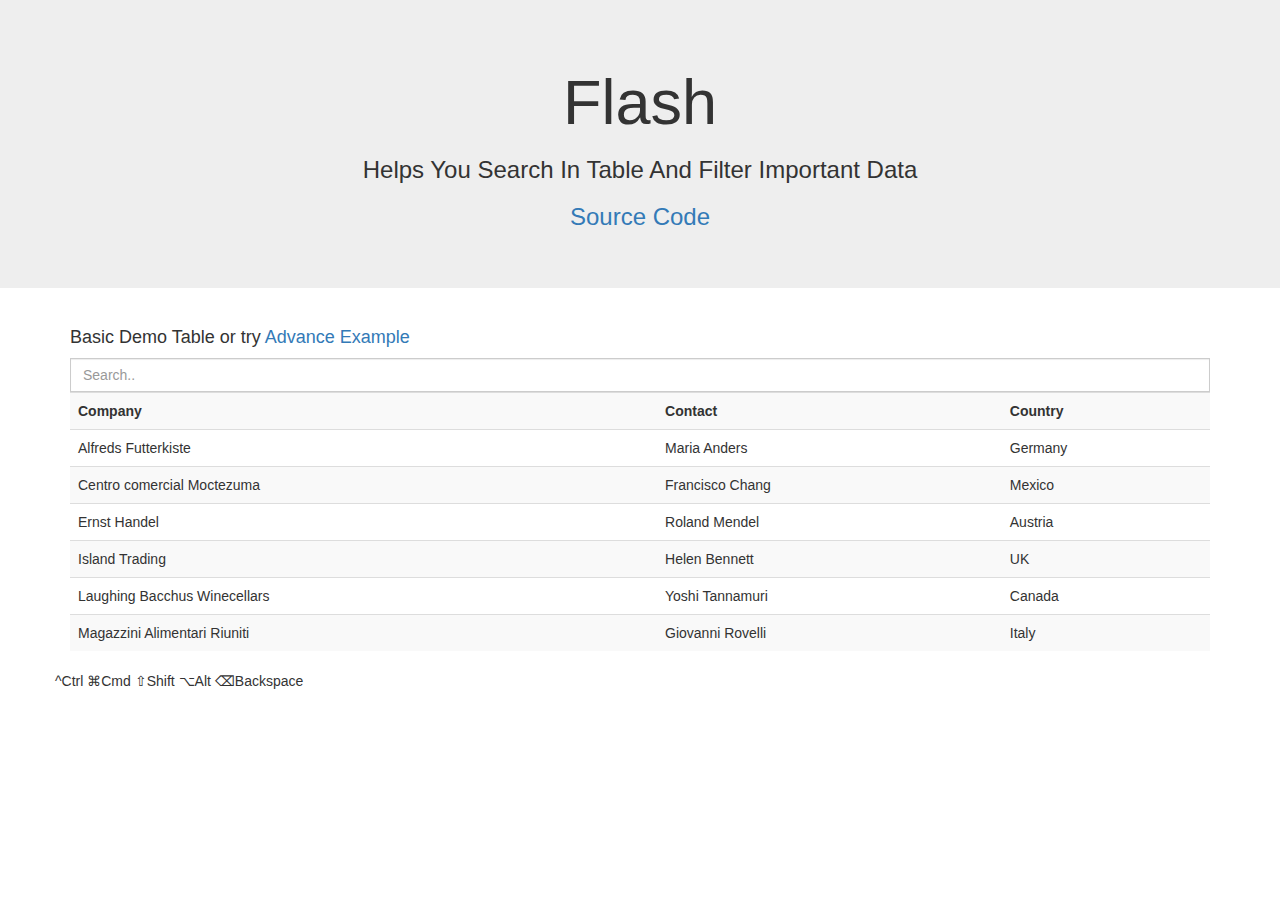
<file: index.html>
<!doctype html>
<html lang="en">
  <head>
    <meta charset="utf-8"/>
    <link rel="stylesheet" href="https://maxcdn.bootstrapcdn.com/bootstrap/3.3.7/css/bootstrap.min.css">
    <link rel="stylesheet" href="https://cdnjs.cloudflare.com/ajax/libs/font-awesome/4.7.0/css/font-awesome.min.css">
    <script src="https://ajax.googleapis.com/ajax/libs/jquery/3.3.1/jquery.min.js"></script>
    <script src="https://maxcdn.bootstrapcdn.com/bootstrap/4.0.0/js/bootstrap.min.js"></script>

    <script type="text/javascript" src="index.js"></script>
    <link rel="stylesheet" href="flash.css"/>
    <script type="text/javascript" src="flash.js"></script>

    <title>Flash</title>

  </head>

  <body>
      <div class="jumbotron text-center">
        <h1>Flash</h1>
        <h3>Helps You Search In Table And Filter Important Data</h3>
        <h3><a href="https://github.com/mukarramali/flash">Source Code</a></h3>
      </div>

      <div class="container">

        <h4>Basic Demo Table or try <a href="advance.html">Advance Example</a></h4>

        <div class="input-group" style="width: 100%;">
          <input type="text" id="demoInput" class="form-control" placeholder="Search..">
        </div>
        <table id="demoTable" class="table dialog-table table-striped">
          <tr>
            <th>Company</th>
            <th>Contact</th>
            <th>Country</th>
          </tr>
          <tr>
            <td>Alfreds Futterkiste</td>
            <td>Maria Anders</td>
            <td>Germany</td>
          </tr>
          <tr>
            <td>Centro comercial Moctezuma</td>
            <td>Francisco Chang</td>
            <td>Mexico</td>
          </tr>
          <tr>
            <td>Ernst Handel</td>
            <td>Roland Mendel</td>
            <td>Austria</td>
          </tr>
          <tr>
            <td>Island Trading</td>
            <td>Helen Bennett</td>
            <td>UK</td>
          </tr>
          <tr>
            <td>Laughing Bacchus Winecellars</td>
            <td>Yoshi Tannamuri</td>
            <td>Canada</td>
          </tr>
          <tr>
            <td>Magazzini Alimentari Riuniti</td>
            <td>Giovanni Rovelli</td>
            <td>Italy</td>
          </tr>
        </table>
        <script type="text/javascript">
          init_flash('demoInput', 'demoTable');
        </script>

        <div class="row container-footer">
          <h9>^Ctrl  ⌘Cmd  ⇧Shift  ⌥Alt  ⌫Backspace</h9>
        </div>
      </div>
  </body>
</html>
</file>
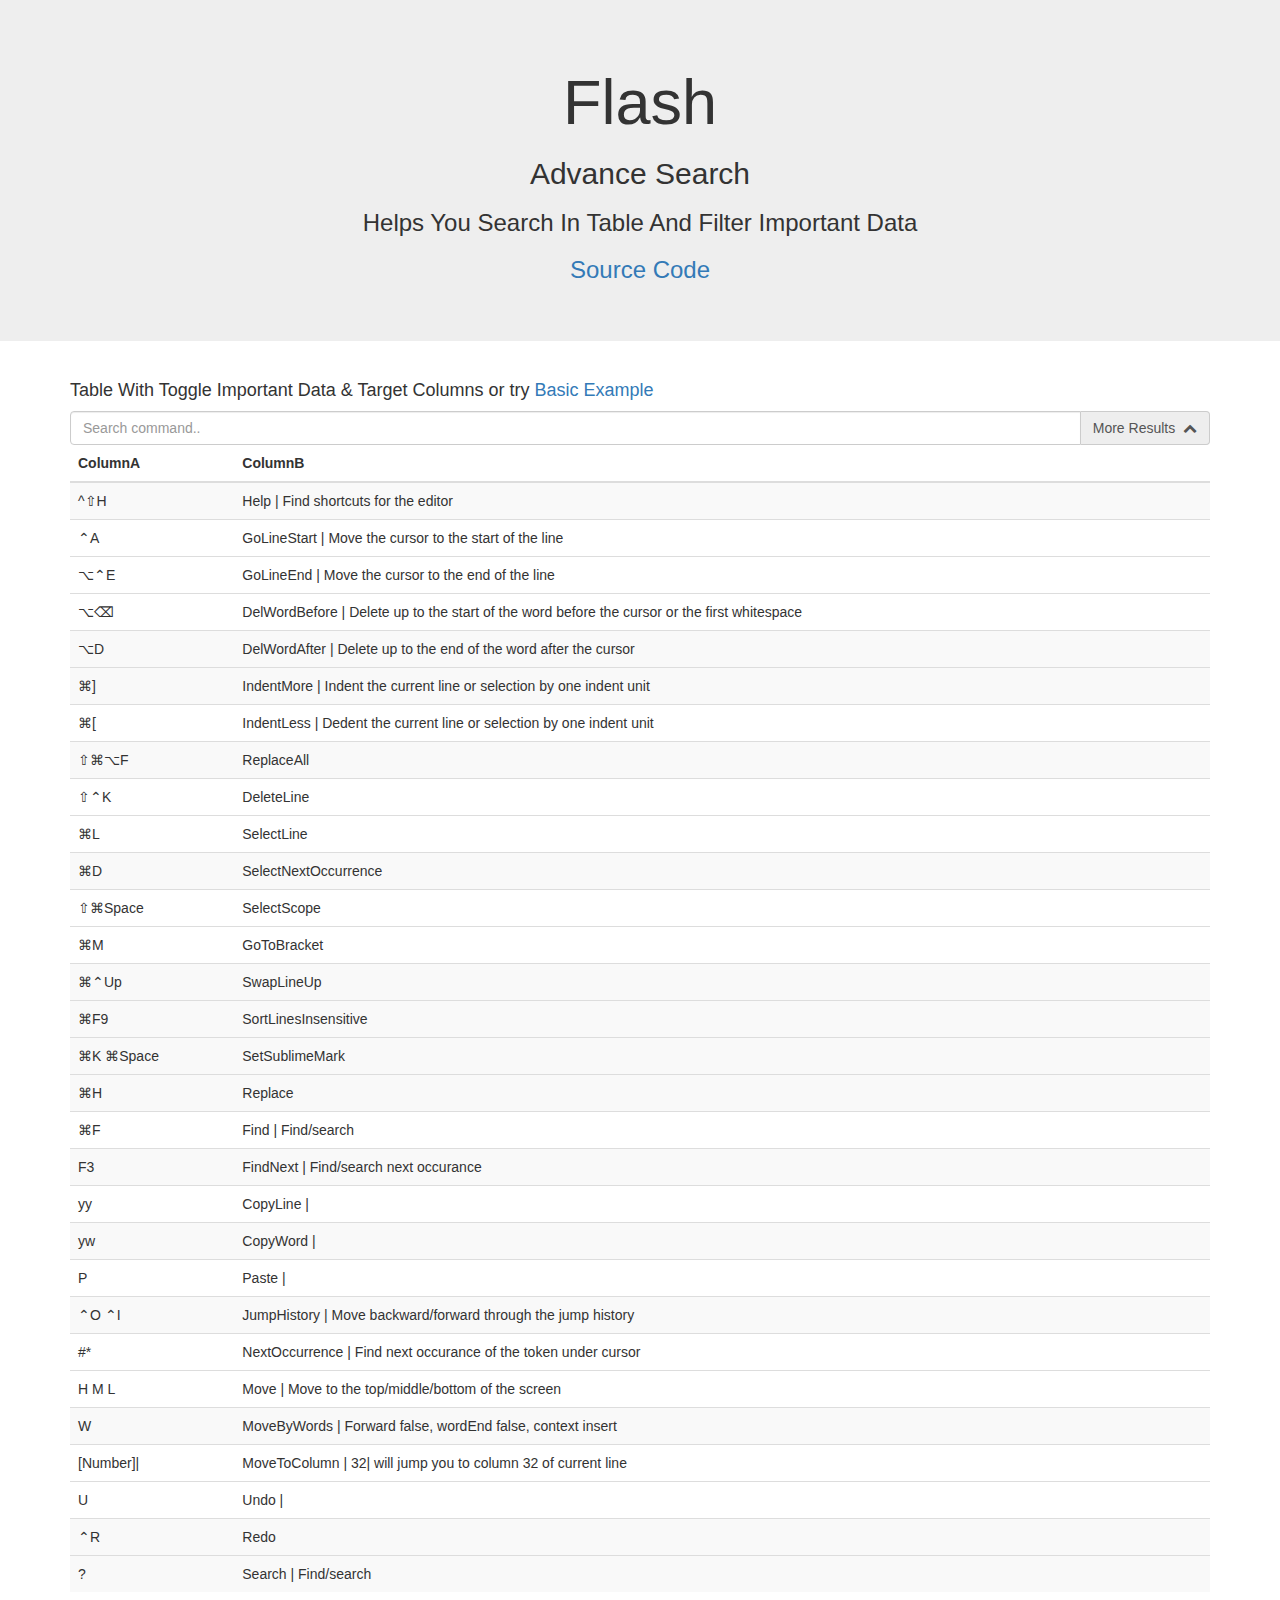
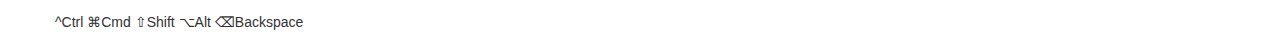
<file: advance.html>
<!doctype html>
<html lang="en">
  <head>
    <meta charset="utf-8"/>
    <link rel="stylesheet" href="https://maxcdn.bootstrapcdn.com/bootstrap/3.3.7/css/bootstrap.min.css">
    <link rel="stylesheet" href="https://cdnjs.cloudflare.com/ajax/libs/font-awesome/4.7.0/css/font-awesome.min.css">
    <script src="https://ajax.googleapis.com/ajax/libs/jquery/3.3.1/jquery.min.js"></script>
    <script src="https://maxcdn.bootstrapcdn.com/bootstrap/4.0.0/js/bootstrap.min.js"></script>

    <script type="text/javascript" src="index.js"></script>
    <link rel="stylesheet" href="flash.css"/>
    <script type="text/javascript" src="flash.js"></script>

    <title>Flash</title>

  </head>

  <body>
      <div class="jumbotron text-center">
        <h1>Flash</h1>
        <h2>Advance Search</h2>
        <h3>Helps You Search In Table And Filter Important Data</h3>
        <h3><a href="https://github.com/mukarramali/talash">Source Code</a></h3>
      </div>

      <div class="container">

        <h4>Table With Toggle Important Data & Target Columns or try <a href="index.html">Basic Example</a></h4>

        <div class="input-group">
          <input type="text" id="search_input" class="form-control" placeholder="Search command..">
          <span id="extend_search_toggle" class="input-group-addon" style="cursor: pointer;">
            <span id="extend_search_text">More Results&nbsp;&nbsp;</span><span id="extend_search_icon" class="fa fa-chevron-up icon"></span>
          </span>
        </div>

        <table id="myTable" class="table dialog-table myTable table-striped" cols="5" border="0">

          <thead>
            <tr>
              <th colspan="2">ColumnA</th>
              <th colspan="3">ColumnB</th>
            </tr>
          </thead>

          <tbody id="table_body">
            <script type="text/javascript">
              printTable('table_body');

              // For msg print, pass the div id
              init_flash('search_input', 'myTable', 'target_cell');
            </script>
          </tbody>
        </table>



        <div class="row container-footer">
          <h9>^Ctrl  ⌘Cmd  ⇧Shift  ⌥Alt  ⌫Backspace</h9>
        </div>
      </div>
  </body>
</html>
</file>
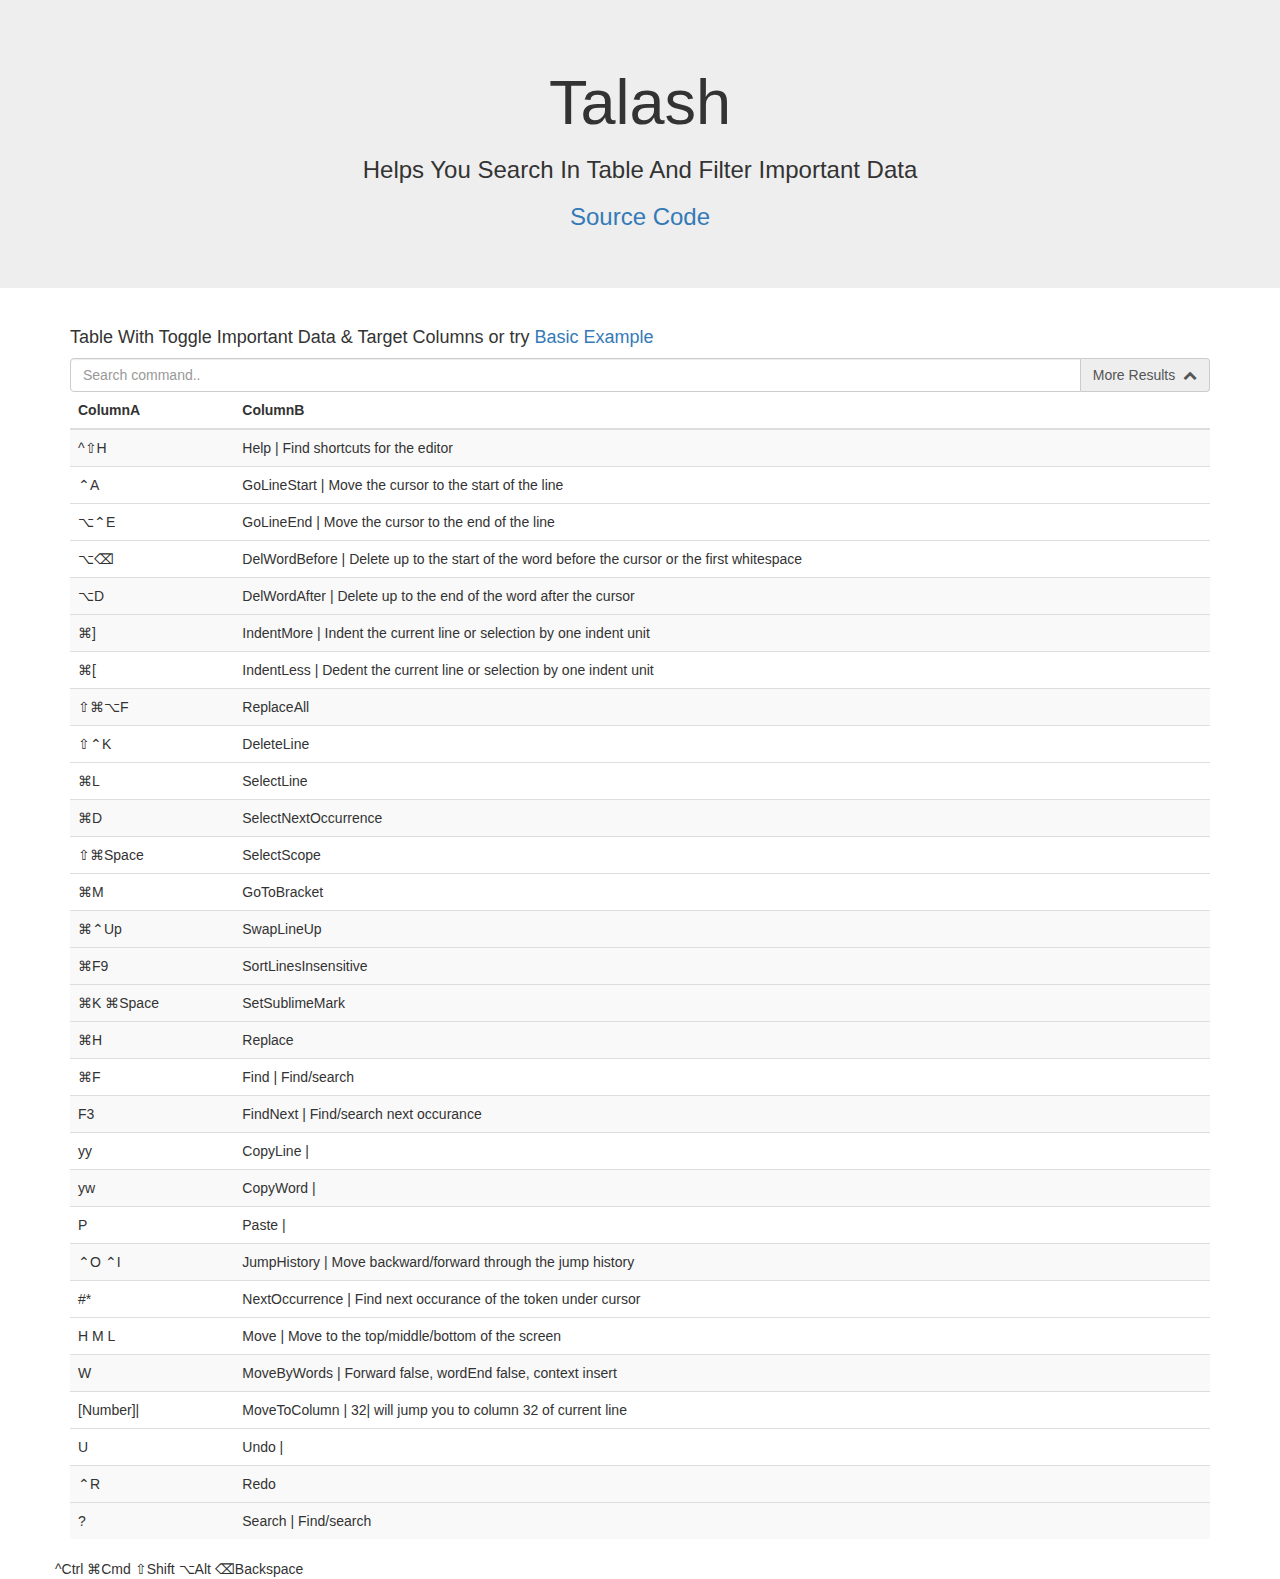
<file: teetar.html>
<!doctype html>
<html lang="en">
  <head>
    <meta charset="utf-8"/>
    <link rel="stylesheet" href="https://maxcdn.bootstrapcdn.com/bootstrap/3.3.7/css/bootstrap.min.css">
    <link rel="stylesheet" href="https://cdnjs.cloudflare.com/ajax/libs/font-awesome/4.7.0/css/font-awesome.min.css">
    <script src="https://ajax.googleapis.com/ajax/libs/jquery/3.3.1/jquery.min.js"></script>
    <script src="https://maxcdn.bootstrapcdn.com/bootstrap/4.0.0/js/bootstrap.min.js"></script>

    <script type="text/javascript" src="index.js"></script>
    <link rel="stylesheet" href="flash.css"/>
    <script type="text/javascript" src="flash.js"></script>

    <title>Talash</title>

  </head>

  <body>
      <div class="jumbotron text-center">
        <h1>Talash</h1>
        <h3>Helps You Search In Table And Filter Important Data</h3>
        <h3><a href="https://github.com/mukarramali/talash">Source Code</a></h3>
      </div>

      <div class="container">

        <h4>Table With Toggle Important Data & Target Columns or try <a href="index.html">Basic Example</a></h4>

        <div class="input-group">
          <input type="text" id="search_input" class="form-control" placeholder="Search command..">
          <span id="extend_search_toggle" class="input-group-addon" style="cursor: pointer;">
            <span id="extend_search_text">More Results&nbsp;&nbsp;</span><span id="extend_search_icon" class="fa fa-chevron-up icon"></span>
          </span>
        </div>

        <table id="myTable" class="table dialog-table myTable table-striped" cols="5" border="0">

          <thead>
            <tr>
              <th colspan="2">ColumnA</th>
              <th colspan="3">ColumnB</th>
            </tr>
          </thead>

          <tbody id="table_body">
            <script type="text/javascript">
              printTable('table_body');

              // For msg print, pass the div id
              init_flash('search_input', 'myTable', 'target_cell');
            </script>
          </tbody>
        </table>



        <div class="row container-footer">
          <h9>^Ctrl  ⌘Cmd  ⇧Shift  ⌥Alt  ⌫Backspace</h9>
        </div>
      </div>
  </body>
</html>
</file>
<file: flash.css>
.highlight{
  font-weight: bold;
  background-color: #ADD8E6;
}
</file>
